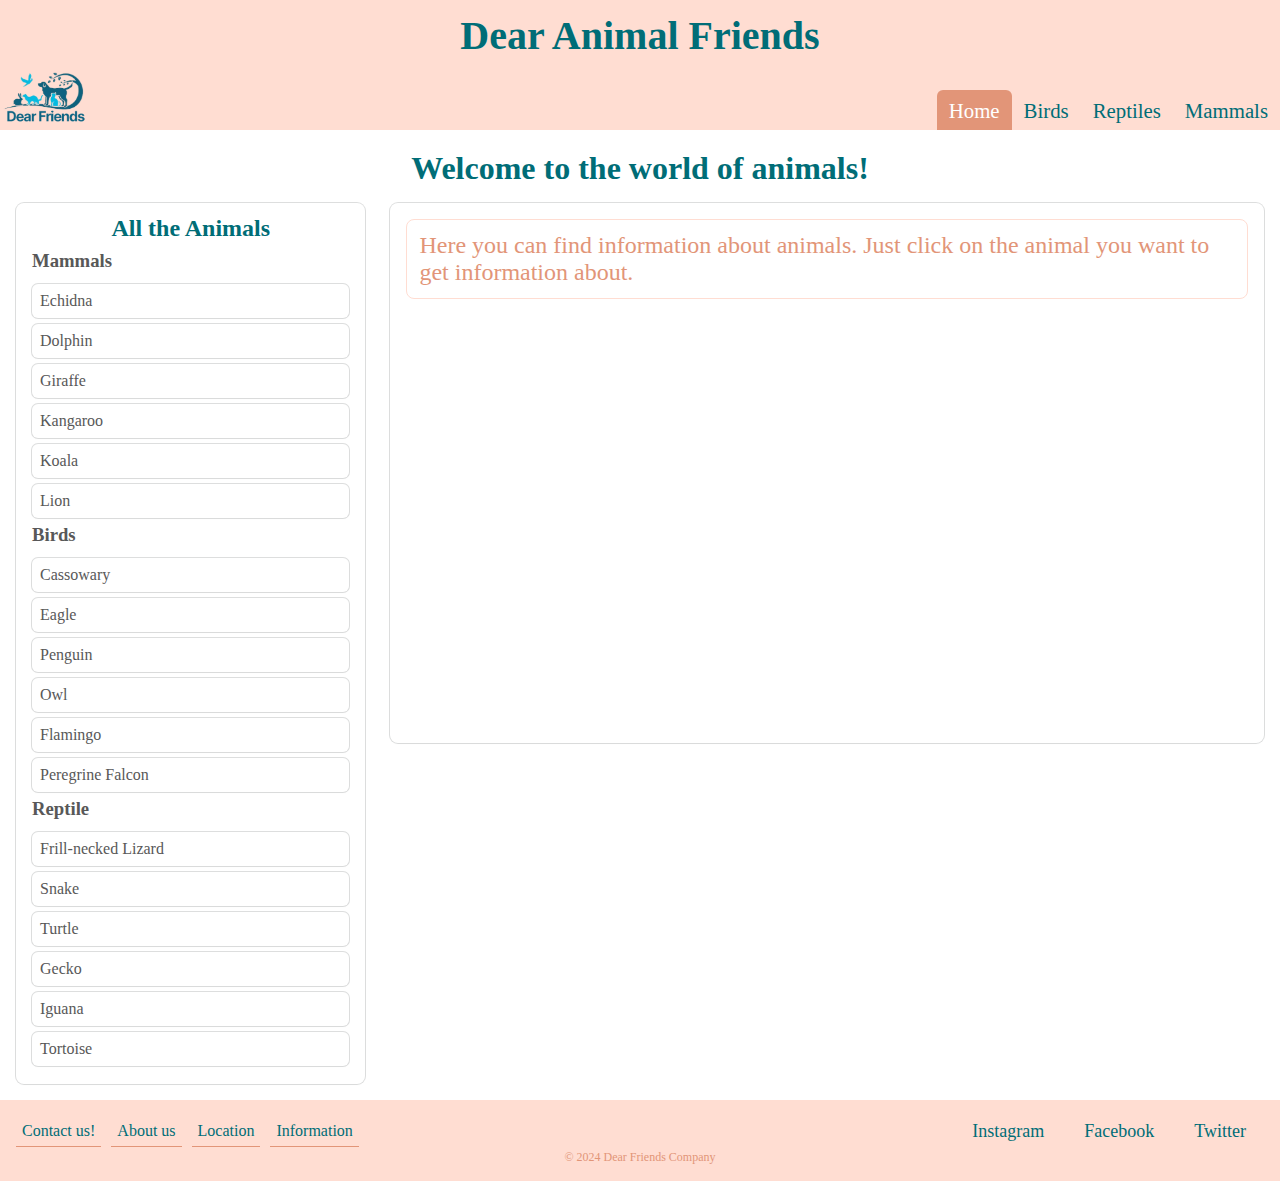
<file: index.html>
<!DOCTYPE html>
<html lang="en">
  <head>
    <meta charset="UTF-8" />
    <meta http-equiv="X-UA-Compatible" content="IE=edge" />
    <meta name="viewport" content="width=device-width, initial-scale=1.0" />
    <title>tims zoo</title>
    <link rel="stylesheet" href="./css/style.css" />
    <link rel="stylesheet" href="./css/header.css" />
    <link rel="stylesheet" href="./css/footer.css" />
    <link rel="stylesheet" href="./css/index.css" />
  </head>
  <body>
    <header>
      <h1>Dear Animal Friends</h1>
      <div class="logo-container">
        <img class="main-logo" src="./img/logo.png" alt="" />
        <nav>
          <ul class="main-navigation">
            <li><a href="index.html" class="main-nav-link home-link">Home</a></li>
            <li><a href="birds.html" class="main-nav-link birds-link">Birds</a></li>
            <li><a href="reptiles.html" class="main-nav-link reptiles-link">Reptiles</a></li>
            <li><a href="mammals.html" class="main-nav-link mammals-link">Mammals</a></li>
          </ul>
        </nav>
      </div>
    </header>
    <h1 class="main-h1">Welcome to the world of animals!</h1>
    <section class="main-container">
      <aside class="main-sidebar">
        <h2>All the Animals</h2>
        <ul class="main-mammals-list">
          <h5>Hello</h5>
          <li class="main-animal"></li>
        </ul>
        <ul class="main-birds-list">
          <h5>Hello</h5>
          <li class="main-animal"></li>
        </ul>
        <ul class="main-reptiles-list">
          <h5>Hello</h5>
          <li class="main-animal"></li>
        </ul>
      </aside>
      <main class="main-animal-main">
        <p class="main-page-message">
          Here you can find information about animals. Just click on the animal you want to get
          information about.
        </p>
      </main>
    </section>

    <div class="test"></div>

    <footer class="footer-main">
      <div class="footer-top-content">
        <ul class="contact-link">
          <li class="contact">Contact us!</li>
          <li class="About">About us</li>
          <li class="Location">Location</li>
          <li class="Information">Information</li>
        </ul>
        <div class="social-links">
          <a href="https://www.instagram.com/" target="_blank">Instagram</a>
          <a href="https://www.facebook.com/" target="_blank">Facebook</a>
          <a href="https://twitter.com/" target="_blank">Twitter</a>
        </div>
      </div>
      <span class="copyright">&copy; 2024 Dear Friends Company</span>
    </footer>

    <script src="./js/data.js"></script>
    <script src="./js/app.js"></script>
    <script src="./js/index.js"></script>
  </body>
</html>
</file>
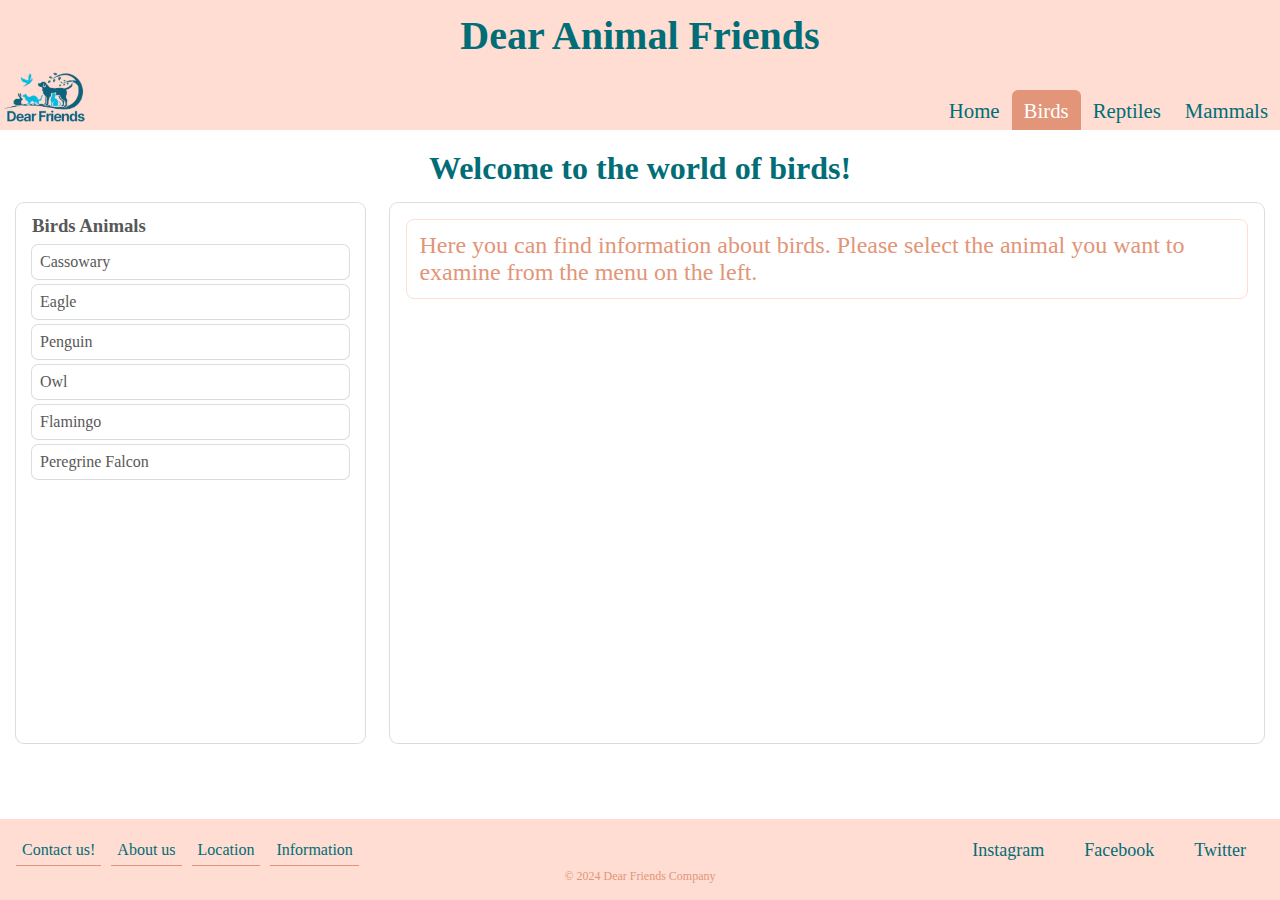
<file: birds.html>
<!DOCTYPE html>
<html lang="en">
  <head>
    <meta charset="UTF-8" />
    <meta name="viewport" content="width=device-width, initial-scale=1.0" />
    <link rel="stylesheet" href="./css/style.css" />
    <link rel="stylesheet" href="./css/header.css" />
    <link rel="stylesheet" href="./css/footer.css" />
    <link rel="stylesheet" href="./css/birds.css" />
    <title>Birds</title>
  </head>
  <body>
    <header>
      <h1>Dear Animal Friends</h1>
      <div class="logo-container">
        <img class="main-logo" src="./img/logo.png" alt="" />
        <nav>
          <ul class="main-navigation">
            <li><a href="index.html" class="main-nav-link home-link">Home</a></li>
            <li><a href="birds.html" class="main-nav-link birds-link">Birds</a></li>
            <li><a href="reptiles.html" class="main-nav-link reptiles-link">Reptiles</a></li>
            <li><a href="mammals.html" class="main-nav-link mammals-link">Mammals</a></li>
          </ul>
        </nav>
      </div>
    </header>
    <h1 class="birds-header">Welcome to the world of birds!</h1>
    <section class="birds-container">
      <aside class="birds-sidebar">
        <h3 class="birds-h4">Birds Animals</h3>
        <ul class="birds-list">
          <li class="birds-animal-li"></li>
        </ul>
      </aside>
      <main class="birds-main">
        <p class="birds-page-message">
          Here you can find information about birds. Please select the animal you want to examine
          from the menu on the left.
        </p>
      </main>
    </section>

    <footer class="footer-main">
      <div class="footer-top-content">
        <ul class="contact-link">
          <li class="contact">Contact us!</li>
          <li class="About">About us</li>
          <li class="Location">Location</li>
          <li class="Information">Information</li>
        </ul>
        <div class="social-links">
          <a href="https://www.instagram.com/" target="_blank">Instagram</a>
          <a href="https://www.facebook.com/" target="_blank">Facebook</a>
          <a href="https://twitter.com/" target="_blank">Twitter</a>
        </div>
      </div>
      <span class="copyright">&copy; 2024 Dear Friends Company</span>
    </footer>
    <script src="./js/data.js"></script>
    <script src="./js/app.js"></script>
    <script src="./js/birds.js"></script>
  </body>
</html>
</file>
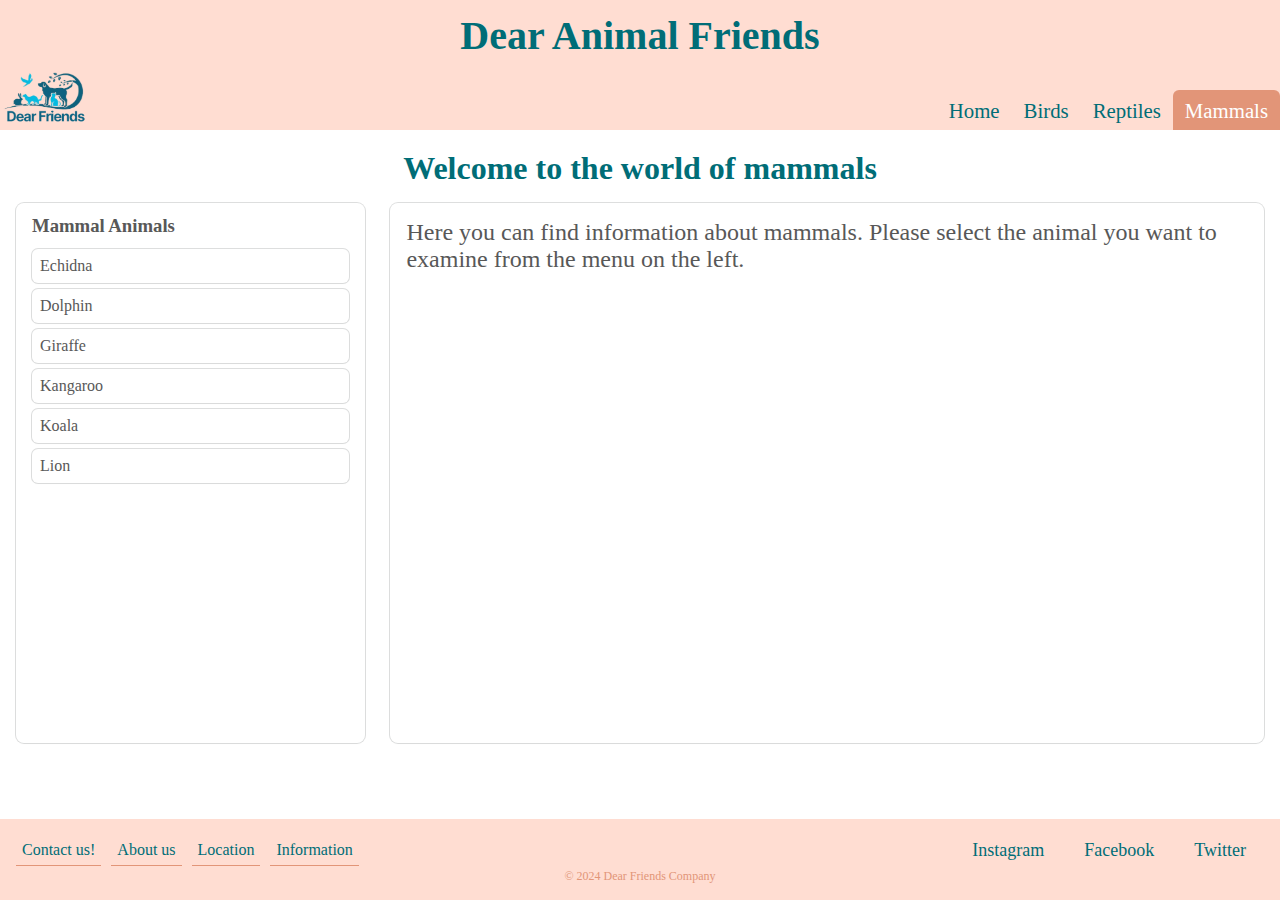
<file: mammals.html>
<!DOCTYPE html>
<html lang="en">
  <head>
    <meta charset="UTF-8" />
    <meta name="viewport" content="width=device-width, initial-scale=1.0" />
    <link rel="stylesheet" href="./css/style.css" />
    <link rel="stylesheet" href="./css/header.css" />
    <link rel="stylesheet" href="./css/footer.css" />
    <link rel="stylesheet" href="./css/mammals.css" />
    <title>Mammals</title>
  </head>
  <body>
    <header>
      <h1>Dear Animal Friends</h1>
      <div class="logo-container">
        <img class="main-logo" src="./img/logo.png" alt="" />
        <nav>
          <ul class="main-navigation">
            <li><a href="index.html" class="main-nav-link home-link">Home</a></li>
            <li><a href="birds.html" class="main-nav-link birds-link">Birds</a></li>
            <li><a href="reptiles.html" class="main-nav-link reptiles-link">Reptiles</a></li>
            <li><a href="mammals.html" class="main-nav-link mammals-link">Mammals</a></li>
          </ul>
        </nav>
      </div>
    </header>
    <!-- Here is mammals page main content -->
    <h1 class="mammals-h1">Welcome to the world of mammals</h1>
    <section class="mammals-container">
      <aside class="mammals-sidebar">
        <h3>Mammal Animals</h3>
        <ul class="mammal-animals-list">
          <li class="mammal-animal"></li>
        </ul>
      </aside>
      <main class="mammals-main">
        <p class="mammals-page-message">
          Here you can find information about mammals. Please select the animal you want to examine
          from the menu on the left.
        </p>
      </main>
    </section>

    <footer class="footer-main">
      <div class="footer-top-content">
        <ul class="contact-link">
          <li class="contact">Contact us!</li>
          <li class="About">About us</li>
          <li class="Location">Location</li>
          <li class="Information">Information</li>
        </ul>
        <div class="social-links">
          <a href="https://www.instagram.com/" target="_blank">Instagram</a>
          <a href="https://www.facebook.com/" target="_blank">Facebook</a>
          <a href="https://twitter.com/" target="_blank">Twitter</a>
        </div>
      </div>
      <span class="copyright">&copy; 2024 Dear Friends Company</span>
    </footer>
    <script src="./js/data.js"></script>
    <script src="./js/app.js"></script>
    <script src="./js/mammals.js"></script>
  </body>
</html>
</file>
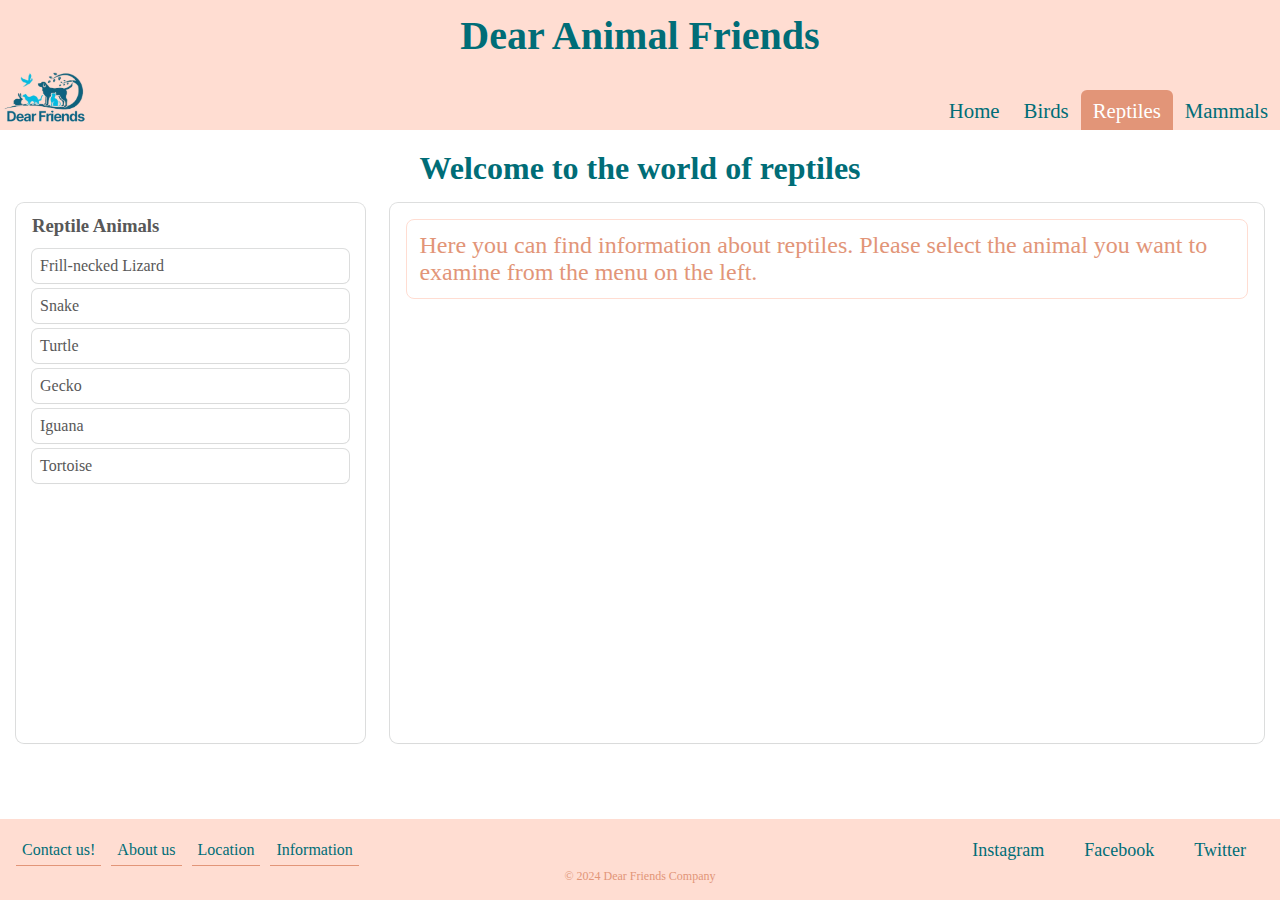
<file: reptiles.html>
<!DOCTYPE html>
<html lang="en">
  <head>
    <meta charset="UTF-8" />
    <meta name="viewport" content="width=device-width, initial-scale=1.0" />
    <link rel="stylesheet" href="./css/reptiles.css" />
    <link rel="stylesheet" href="./css/header.css" />
    <link rel="stylesheet" href="./css/footer.css" />
    <link rel="stylesheet" href="./css/style.css" />
    <title>Reptiles</title>
  </head>
  <body>
    <header>
      <h1>Dear Animal Friends</h1>
      <div class="logo-container">
        <img class="main-logo" src="./img/logo.png" alt="" />
        <nav>
          <ul class="main-navigation">
            <li><a href="index.html" class="main-nav-link home-link">Home</a></li>
            <li><a href="birds.html" class="main-nav-link birds-link">Birds</a></li>
            <li><a href="reptiles.html" class="main-nav-link reptiles-link">Reptiles</a></li>
            <li><a href="mammals.html" class="main-nav-link mammals-link">Mammals</a></li>
          </ul>
        </nav>
      </div>
    </header>

    <!-- Here is reptile page main content -->
    <h1 class="reptile-h1">Welcome to the world of reptiles</h1>
    <section class="reptile-container">
      <aside class="reptile-sidebar">
        <h3>Reptile Animals</h3>
        <ul class="reptile-animals-list">
          <li class="reptile-animal"></li>
        </ul>
      </aside>
      <main class="reptile-main">
        <p class="reptile-page-message">
          Here you can find information about reptiles. Please select the animal you want to examine
          from the menu on the left.
        </p>
      </main>
    </section>

    <footer class="footer-main">
      <div class="footer-top-content">
        <ul class="contact-link">
          <li class="contact">Contact us!</li>
          <li class="About">About us</li>
          <li class="Location">Location</li>
          <li class="Information">Information</li>
        </ul>
        <div class="social-links">
          <a href="https://www.instagram.com/" target="_blank">Instagram</a>
          <a href="https://www.facebook.com/" target="_blank">Facebook</a>
          <a href="https://twitter.com/" target="_blank">Twitter</a>
        </div>
      </div>
      <span class="copyright">&copy; 2024 Dear Friends Company</span>
    </footer>
    <script src="./js/data.js"></script>
    <script src="./js/app.js"></script>
    <script src="./js/reptiles.js"></script>
  </body>
</html>
</file>
<file: css/style.css>
* {
  margin: 0;
  padding: 0;
  box-sizing: border-box;
}
html {
  min-height: 100vh;
}
body {
  min-height: 100vh;
  color: #585858;
  display: flex;
  flex-direction: column;
}
:root {
  --darkBrovn: #e29578; /* hover color */
  --lightBrovn: #ffddd2; /* header and footer bacgroung color */
  --light: #edf6f9; /* body backgroung color */
  --lightBlue: #83c5be; /*  */
  --darkBlue: #006d77; /* Text color */
}
</file>
<file: css/header.css>
* {
  margin: 0;
  padding: 0;
  box-sizing: border-box;
}
header {
  display: flex;
  flex-direction: column;
  justify-content: space-between;
  background-color: #ffddd2;
  color: #006d77;
  h1 {
    text-align: center;
    padding: 12px 0 6px 0;
    font-size: 2.5rem;
  }
}
.logo-container {
  min-width: 40%;
  display: flex;
  justify-content: space-between;
  align-items: end;
  font-size: 1.3rem;
  background-color: #ffddd2;
}

.main-logo {
  width: 90px;
  margin-right: 20px;
}
.main-navigation {
  display: flex;
  justify-content: space-around;
  align-items: center;
  list-style: none;
  color: #006d77;
}
.main-nav-link {
  text-decoration: none;
  color: #006d77;
  display: inline-block;
  padding: 6px 12px;
  font-weight: 500;
  height: 40px;
  line-height: 29px;
  transition: all 0.4s ease;
}
.main-nav-link:visited {
  color: inherit;
}
.main-nav-link.active {
  background-color: #e29578;
  color: #fff;
  border-radius: 6px 6px 0 0;
}
.main-nav-link:hover {
  background-color: #e29578;
  color: #fff;
  border-radius: 6px 6px 0 0;
}
@media only screen and (max-width: 768px) {
  .main-nav-link {
    padding: 6px 10px;
    font-size: 0.9rem;
  }
}
</file>
<file: css/footer.css>
footer {
  background-color: #ffddd2;
  text-align: center;
  padding: 16px;
  width: 100%;
  margin-top: auto;
}
.footer-top-content {
  display: flex;
  justify-content: space-between;
  align-items: center;
}
footer .contact-link {
  display: flex;
  justify-content: space-between;
  align-items: center;
  color: var(--darkBlue);
}
.footer-main li {
  list-style: none;
  text-align: left;
  cursor: pointer;
  padding: 6px;
  border-bottom: 1px solid #e29578;
  margin-right: 10px;
}

.footer-main li:hover {
  background-color: #e29578;
  color: #fff;
  font-weight: bold;
  transition: all 0.4s ease;
}

.copyright {
  font-size: 12px;
  color: #e29578;
}

.social-links a {
  color: #006d77;
  text-decoration: none;
  margin: 0 12px;
  font-size: 18px;
  padding: 6px;
}

.social-links a:hover {
  text-decoration: underline;
}

/* Media Query for Tablet */
@media only screen and (max-width: 768px) {
  .footer-top-content {
    flex-direction: column;
  }
  footer .contact-link {
    margin-bottom: 24px;
  }
  .social-links {
    margin-bottom: 24px;
  }
}
</file>
<file: css/index.css>
.main-h1 {
  text-align: center;
  padding: 0 24px;
  margin-top: 20px;
  color: var(--darkBlue);
}
.main-container {
  display: flex;
  justify-content: space-between;
  align-items: start;
  padding: 16px;
}
.main-sidebar {
  width: calc(30% - 2%);
  min-height: 60vh;
  padding: 12px 16px;
  box-shadow: rgba(0, 0, 0, 0.02) 0px 1px 3px 0px, rgba(27, 31, 35, 0.15) 0px 0px 0px 1px;
  border-radius: 8px;
  margin-right: 2%;
  h2 {
    margin-bottom: 8px;
    text-align: center;
    color: var(--darkBlue);
  }
}
.main-animals-list {
  list-style: none;
}
.active-list-element {
  background-color: var(--darkBrovn);
  color: #fff;
}
.group-name {
  margin-bottom: 12px;
}

.main-animal {
  border-radius: 6px;
  box-shadow: rgba(0, 0, 0, 0.02) 0px 1px 3px 0px, rgba(27, 31, 35, 0.15) 0px 0px 0px 1px;
  padding: 8px;
  margin-bottom: 6px;
  list-style-type: none;
  transition: all 0.4s ease;
}
.main-animal:hover {
  cursor: pointer;
  color: #fff;
  background-color: var(--darkBrovn);
}
.main-animal-main {
  width: 70%;
  min-height: 60vh;
  display: flex;
  justify-content: center;
  align-items: start;
  padding: 16px;
  border-radius: 8px;
  box-shadow: rgba(0, 0, 0, 0.02) 0px 1px 3px 0px, rgba(27, 31, 35, 0.15) 0px 0px 0px 1px;
}
.main-page-message {
  font-size: 1.5rem;
  border: 1px solid var(--lightBrovn);
  border-radius: 8px;
  padding: 12px;
  color: var(--darkBrovn);
}
.main-animal-info-container {
  display: flex;
  flex-direction: column;
  justify-content: start;
  align-items: center;
  border-radius: 12px;
  padding: 8px;
  box-shadow: rgba(0, 0, 0, 0.02) 0px 1px 3px 0px, rgba(27, 31, 35, 0.15) 0px 0px 0px 1px;
}
.main-animal-img {
  width: 180px;
  border-radius: 12px;
  margin: 12px;
}
.main-animal-info-content {
  display: flex;
  flex-direction: column;
  justify-content: space-between;
  align-items: start;
  p {
    margin-bottom: 6px;
  }
}
.link-to-group {
  padding: 8px 12px;
  background-color: var(--darkBrovn);
  color: #fff;
  width: 100%;
  border-radius: 12px;
  text-align: center;
  text-decoration: none;
  font-weight: bold;
}
/* .card {
  margin-left: 0.5%;
  margin-right: 0.5%;
  border-radius: 12px;
  margin-bottom: 20px;
  box-shadow: rgba(99, 99, 99, 0.2) 0px 2px 8px 0px;
}
.card-img {
  width: 100%;
  height: 250px;
  border-radius: 12px 12px 0 0;
}
.card-body {
  padding: 12px;
  min-height: 90px;
}
.card-footer {
  border-top: 1px solid #d1d0d0;
  padding: 12px;
  font-size: 0.8rem;
}
.card-footer p {
  margin-bottom: 6px;
}
.card-footer p b {
  display: inline-block;
  width: 160px;
} */

/* Media Query for Tablet */
@media only screen and (max-width: 768px) {
  .main-container {
    display: flex;
    flex-direction: column;
    justify-content: start;
    align-items: start;
    padding: 16px;
    min-height: 58vh;
  }
  .main-sidebar,
  .main-animal-main {
    width: 100%;
    margin-right: 0;
    min-height: min-content;
    margin-bottom: 16px;
  }
  .main-animal {
    margin-right: 12px;
    padding: 6px 16px;
  }
}

/* Media Query for Phone */
@media only screen and (max-width: 480px) {
}
</file>
<file: css/birds.css>
.birds-header {
  text-align: center;
  padding: 0 24px;
  margin-top: 20px;
  color: var(--darkBlue);
}

.birds-container {
  display: flex;
  justify-content: space-between;
  align-items: start;
  padding: 16px;
}

.birds-sidebar {
  width: calc(30% - 2%);
  min-height: 60vh;
  padding: 12px 16px;
  box-shadow: rgba(0, 0, 0, 0.02) 0px 1px 3px 0px, rgba(27, 31, 35, 0.15) 0px 0px 0px 1px;
  border-radius: 8px;
  margin-right: 2%;
  h3 {
    margin-bottom: 8px;
  }
}

.birds-list {
  list-style: none;
}

.birds-animal-li {
  border-radius: 6px;
  box-shadow: rgba(0, 0, 0, 0.02) 0px 1px 3px 0px, rgba(27, 31, 35, 0.15) 0px 0px 0px 1px;
  padding: 8px;
  margin-bottom: 6px;
}

.birds-animal-li:hover {
  cursor: pointer;
  color: #fff;
  background-color: var(--darkBrovn);
}

.birds-main {
  width: 70%;
  min-height: 60vh;
  display: flex;
  justify-content: center;
  align-items: start;
  padding: 16px;
  border-radius: 8px;
  box-shadow: rgba(0, 0, 0, 0.02) 0px 1px 3px 0px, rgba(27, 31, 35, 0.15) 0px 0px 0px 1px;
}
.active-list-element {
  background-color: var(--darkBrovn);
  color: #fff;
}
.birds-page-message {
  font-size: 1.5rem;
  border: 1px solid var(--lightBrovn);
  border-radius: 8px;
  padding: 12px;
  color: var(--darkBrovn);
}

.card {
  margin-left: 0.5%;
  margin-right: 0.5%;
  border-radius: 12px;
  margin-bottom: 20px;
  max-width: 600px;
  box-shadow: rgba(99, 99, 99, 0.2) 0px 2px 8px 0px;
}
.card-img {
  width: 100%;
  height: 250px;
  border-radius: 12px 12px 0 0;
}
.card-body {
  padding: 12px;
  min-height: 90px;
}
.card-footer {
  border-top: 1px solid #d1d0d0;
  padding: 12px;
  font-size: 0.8rem;
}
.card-footer p {
  margin-bottom: 6px;
}
.card-footer p b {
  display: inline-block;
  width: 160px;
}
@media screen and (max-width: 768px) {
  .birds-container {
    display: flex;
    flex-direction: column;
    justify-content: center;
    align-items: start;
    padding: 16px;
  }

  .birds-sidebar,
  .birds-main {
    width: 100%;
    margin-right: 0;
    min-height: min-content;
    margin-bottom: 16px;
  }

  .bird-list {
    display: flex;
    flex-wrap: wrap;
    align-items: center;
    justify-content: center;
  }

  .birds-animal-li {
    display: flex;
    flex-wrap: wrap;
    align-items: center;
    justify-content: center;
  }
}
</file>
<file: css/mammals.css>
.mammals-h1 {
  text-align: center;
  padding: 0 24px;
  margin-top: 20px;
  color: var(--darkBlue);
}
.mammals-container {
  display: flex;
  justify-content: space-between;
  align-items: start;
  padding: 16px;
}
.mammals-sidebar {
  width: calc(30% - 2%);
  min-height: 60vh;
  padding: 12px 16px;
  box-shadow: rgba(0, 0, 0, 0.02) 0px 1px 3px 0px, rgba(27, 31, 35, 0.15) 0px 0px 0px 1px;
  border-radius: 8px;
  margin-right: 2%;
  h3 {
    margin-bottom: 12px;
  }
}
.mammal-animals-list {
  list-style: none;
}
.mammal-animal {
  border-radius: 6px;
  box-shadow: rgba(0, 0, 0, 0.02) 0px 1px 3px 0px, rgba(27, 31, 35, 0.15) 0px 0px 0px 1px;
  padding: 8px;
  margin-bottom: 6px;
}
.mammal-animal:hover {
  cursor: pointer;
  color: #fff;
  background-color: var(--darkBrovn);
}
.mammals-main {
  width: 70%;
  min-height: 60vh;
  display: flex;
  justify-content: space-between;
  align-items: start;
  padding: 16px;
  border-radius: 8px;
  box-shadow: rgba(0, 0, 0, 0.02) 0px 1px 3px 0px, rgba(27, 31, 35, 0.15) 0px 0px 0px 1px;
}
.active-list-element {
  background-color: var(--darkBrovn);
  color: #fff;
}
.mammals-page-message {
  font-size: 1.5rem;
}
.card {
  margin-left: 0.5%;
  margin-right: 0.5%;
  border-radius: 12px;
  margin-bottom: 20px;
  max-width: 600px;
  box-shadow: rgba(99, 99, 99, 0.2) 0px 2px 8px 0px;
}
.card-img {
  width: 100%;
  height: 250px;
  border-radius: 12px 12px 0 0;
}
.card-body {
  padding: 12px;
  min-height: 90px;
}
.card-footer {
  border-top: 1px solid #d1d0d0;
  padding: 12px;
  font-size: 0.8rem;
}
.card-footer p {
  margin-bottom: 6px;
}
.card-footer p b {
  display: inline-block;
  width: 160px;
}

/* Media Query for Tablet */
@media only screen and (max-width: 768px) {
  .mammals-container {
    display: flex;
    flex-direction: column;
    justify-content: start;
    align-items: start;
    padding: 16px;
    min-height: 58vh;
  }
  .mammals-sidebar,
  .mammals-main {
    width: 100%;
    margin-right: 0;
    min-height: min-content;
    margin-bottom: 16px;
  }
  .mammals-sidebar h3 {
    text-align: center;
  }
  .mammal-animals-list {
    display: flex;
    flex-wrap: wrap;
    align-items: center;
    justify-content: center;
  }
  .mammal-animal {
    margin-right: 12px;
    padding: 6px 16px;
  }
}

/* Media Query for Phone */
@media only screen and (max-width: 480px) {
}
</file>
<file: css/reptiles.css>
.reptile-h1 {
  text-align: center;
  padding: 0 24px;
  margin-top: 20px;
  color: var(--darkBlue);
}
.reptile-container {
  display: flex;
  justify-content: space-between;
  align-items: start;
  padding: 16px;
}
.reptile-sidebar {
  width: calc(30% - 2%);
  min-height: 60vh;
  padding: 12px 16px;
  box-shadow: rgba(0, 0, 0, 0.02) 0px 1px 3px 0px, rgba(27, 31, 35, 0.15) 0px 0px 0px 1px;
  border-radius: 8px;
  margin-right: 2%;
  h3 {
    margin-bottom: 12px;
  }
}
.reptile-animals-list {
  list-style: none;
}
.reptile-animal {
  border-radius: 6px;
  box-shadow: rgba(0, 0, 0, 0.02) 0px 1px 3px 0px, rgba(27, 31, 35, 0.15) 0px 0px 0px 1px;
  padding: 8px;
  margin-bottom: 6px;
}
.reptile-animal:hover {
  cursor: pointer;
  color: #fff;
  background-color: var(--darkBrovn);
}
.reptile-main {
  width: 70%;
  min-height: 60vh;
  display: flex;
  justify-content: center;
  align-items: start;
  padding: 16px;
  border-radius: 8px;
  box-shadow: rgba(0, 0, 0, 0.02) 0px 1px 3px 0px, rgba(27, 31, 35, 0.15) 0px 0px 0px 1px;
}
.active-list-element {
  background-color: var(--darkBrovn);
  color: #fff;
}
.reptile-page-message {
  font-size: 1.5rem;
  border: 1px solid var(--lightBrovn);
  border-radius: 8px;
  padding: 12px;
  color: var(--darkBrovn);
}
.card {
  margin-left: 0.5%;
  margin-right: 0.5%;
  border-radius: 12px;
  margin-bottom: 20px;
  max-width: 600px;
  box-shadow: rgba(99, 99, 99, 0.2) 0px 2px 8px 0px;
}
.card-img {
  width: 100%;
  height: 250px;
  border-radius: 12px 12px 0 0;
}
.card-body {
  padding: 12px;
  min-height: 90px;
}
.card-footer {
  border-top: 1px solid #d1d0d0;
  padding: 12px;
  font-size: 0.8rem;
}
.card-footer p {
  margin-bottom: 6px;
}
.card-footer p b {
  display: inline-block;
  width: 160px;
}

/* Media Query for Tablet */
@media only screen and (max-width: 768px) {
  .reptile-container {
    display: flex;
    flex-direction: column;
    justify-content: start;
    align-items: start;
    padding: 16px;
    min-height: 58vh;
  }
  .reptile-sidebar,
  .reptile-main {
    width: 100%;
    margin-right: 0;
    min-height: min-content;
    margin-bottom: 16px;
  }
  .reptile-sidebar h3 {
    text-align: center;
  }
  .reptile-animals-list {
    display: flex;
    flex-wrap: wrap;
    align-items: center;
    justify-content: center;
  }
  .reptile-animal {
    margin-right: 12px;
    padding: 6px 16px;
  }
}

/* Media Query for Phone */
@media only screen and (max-width: 480px) {
}
</file>
